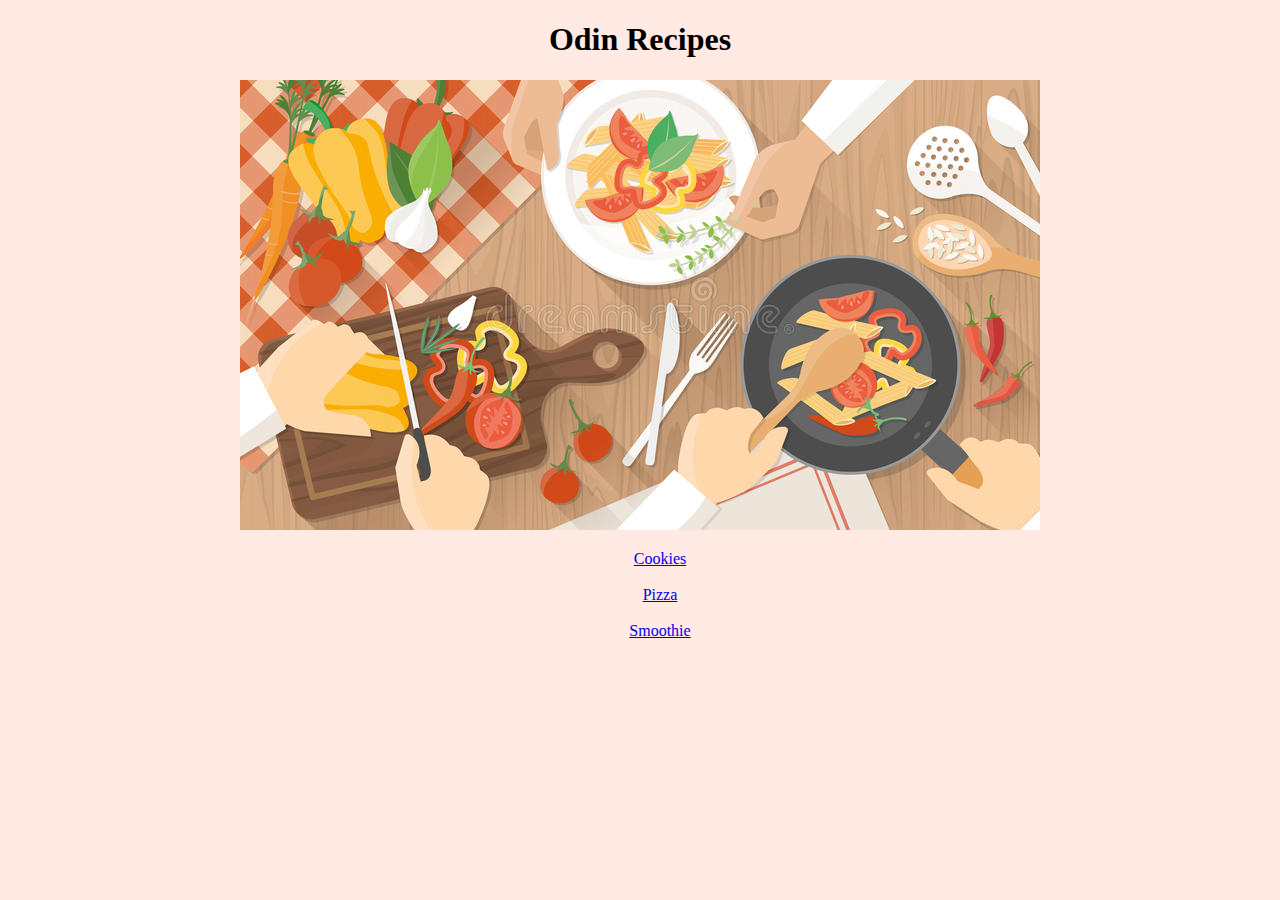
<file: index.html>
<!DOCTYPE html>
<!DOCTYPE html>
<html lang="en" dir="ltr">
  <head>
    <meta charset="utf-8">
    <title>Les Recettes Odin</title>
    <link rel="stylesheet" href="styles.css">
  </head>
  <body>
    <h1>Odin Recipes</h1>
    <img src="img/cooking.jpg" alt="cooking.jpg">
    <ul class="index">
      <li><a href="recipes/cookies.html">Cookies</a></li><br>
      <li><a href="recipes/pizza.html">Pizza</a></li><br>
      <li><a href="recipes/smoothie.html">Smoothie</a></li><br>
    </ul>

  </body>
</html>
</file>
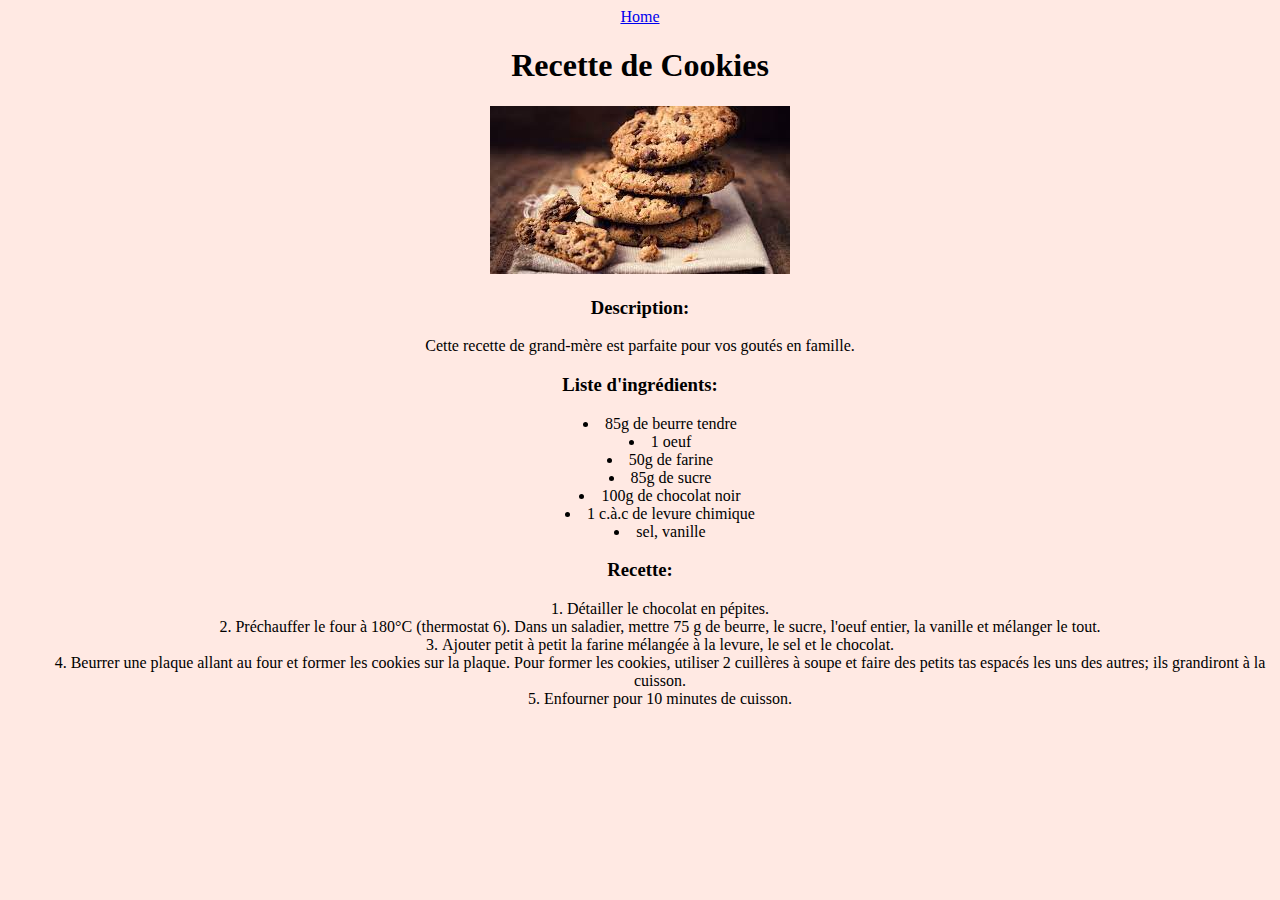
<file: recipes/cookies.html>
<!DOCTYPE html>
<html lang="en" dir="ltr">
  <head>
    <meta charset="utf-8">
    <title>Cookies</title>
    <link rel="stylesheet" href="../styles.css">

  </head>
  <body>
    <div class="homepage">
      <a href="../index.html">Home</a>
    </div>
    <h1>Recette de Cookies</h1>
    <img src="../img/cookies.jpg" alt="Cookies.jpg">
    <h3>Description:</h3>
    <p>Cette recette de grand-mère est parfaite pour vos goutés en famille.</p>
    <h3>Liste d'ingrédients:</h3>
    <ul>
      <li>85g de beurre tendre</li>
      <li>1 oeuf</li>
      <li>50g de farine</li>
      <li>85g de sucre</li>
      <li>100g de chocolat noir</li>
      <li>1 c.à.c de levure chimique</li>
      <li>sel, vanille</li>
    </ul>
    <h3>Recette:</h3>
    <ol>
      <li>Détailler le chocolat en pépites.</li>
      <li>Préchauffer le four à 180°C (thermostat 6). Dans un saladier, mettre 75 g de beurre, le sucre, l'oeuf entier, la vanille et mélanger le tout.</li>
      <li>Ajouter petit à petit la farine mélangée à la levure, le sel et le chocolat.</li>
      <li>Beurrer une plaque allant au four et former les cookies sur la plaque. Pour former les cookies, utiliser 2 cuillères à soupe et faire des petits tas espacés les uns des autres; ils grandiront à la cuisson.</li>
      <li>Enfourner pour 10 minutes de cuisson.</li>
    </ol>

  </body>
</html>
</file>
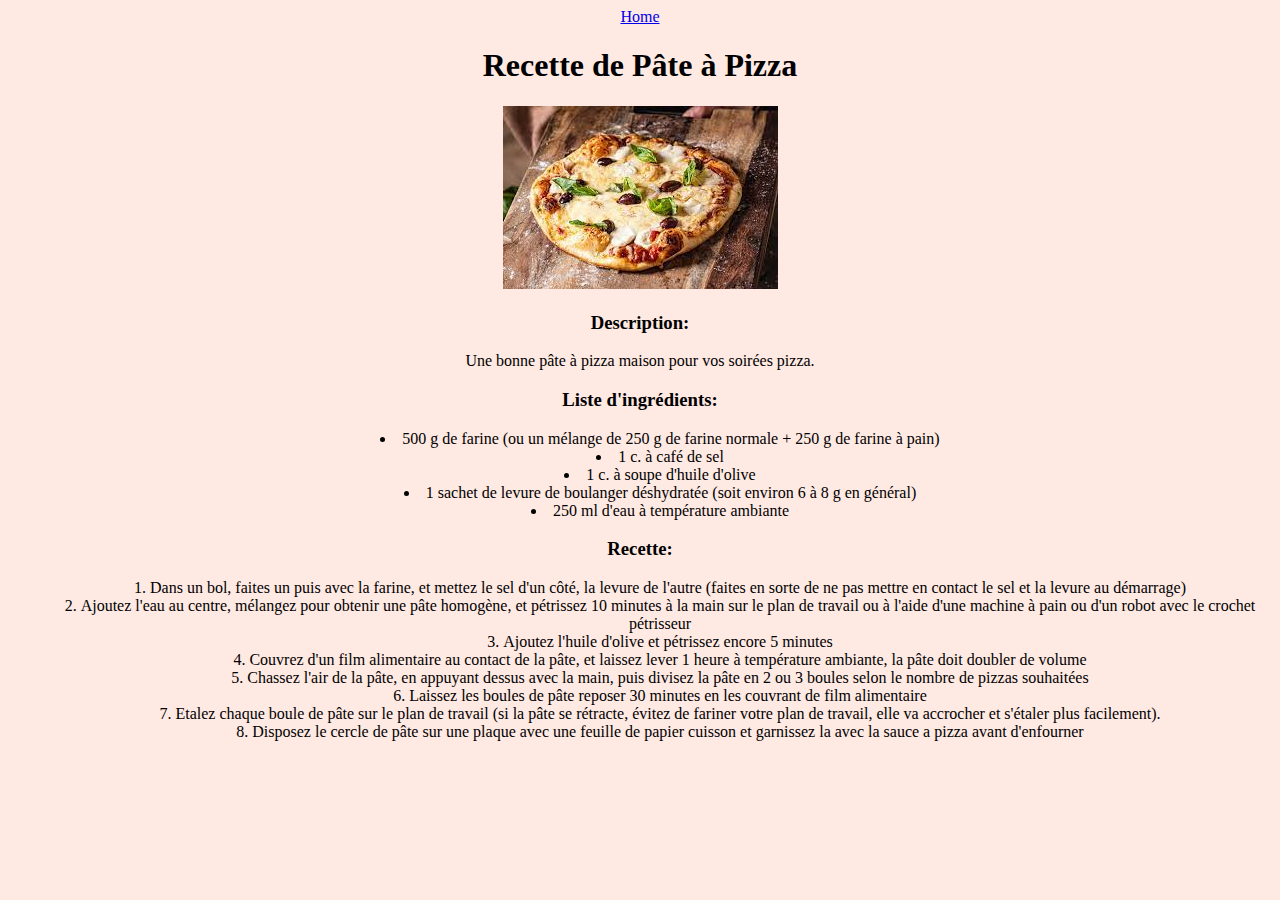
<file: recipes/pizza.html>
<!DOCTYPE html>
<html lang="en" dir="ltr">
  <head>
    <meta charset="utf-8">
    <title>Pizza</title>
    <link rel="stylesheet" href="../styles.css">
  </head>
  <body>
    <div class="homepage">
      <a href="../index.html">Home</a>
    </div>
    <h1>Recette de Pâte à Pizza</h1>
    <img src="../img/pizza.jpg" alt="Pizza.jpg">
    <h3>Description:</h3>
    <p>Une bonne pâte à pizza maison pour vos soirées pizza.</p>
    <h3>Liste d'ingrédients:</h3>
    <ul>
      <li>500 g de farine (ou un mélange de 250 g de farine normale + 250 g de farine à pain)</li>
      <li>1 c. à café de sel</li>
      <li>1 c. à soupe d'huile d'olive</li>
      <li>1 sachet de levure de boulanger déshydratée (soit environ 6 à 8 g en général)</li>
      <li>250 ml d'eau à température ambiante</li>
    </ul>
    <h3>Recette:</h3>
    <ol>
      <li>Dans un bol, faites un puis avec la farine, et mettez le sel d'un côté, la levure de l'autre (faites en sorte de ne pas mettre en contact le sel et la levure au démarrage)</li>
      <li>Ajoutez l'eau au centre, mélangez pour obtenir une pâte homogène, et pétrissez 10 minutes à la main sur le plan de travail ou à l'aide d'une machine à pain ou d'un robot avec le crochet pétrisseur</li>
      <li>Ajoutez l'huile d'olive et pétrissez encore 5 minutes</li>
      <li>Couvrez d'un film alimentaire au contact de la pâte, et laissez lever 1 heure à température ambiante, la pâte doit doubler de volume</li>
      <li>Chassez l'air de la pâte, en appuyant dessus avec la main, puis divisez la pâte en 2 ou 3 boules selon le nombre de pizzas souhaitées</li>
      <li>Laissez les boules de pâte reposer 30 minutes en les couvrant de film alimentaire</li>
      <li>Etalez chaque boule de pâte sur le plan de travail (si la pâte se rétracte, évitez de fariner votre plan de travail, elle va accrocher et s'étaler plus facilement).</li>
      <li>Disposez le cercle de pâte sur une plaque avec une feuille de papier cuisson et garnissez la avec la sauce a pizza avant d'enfourner</li>
    </ol>

  </body>
</html>
</file>
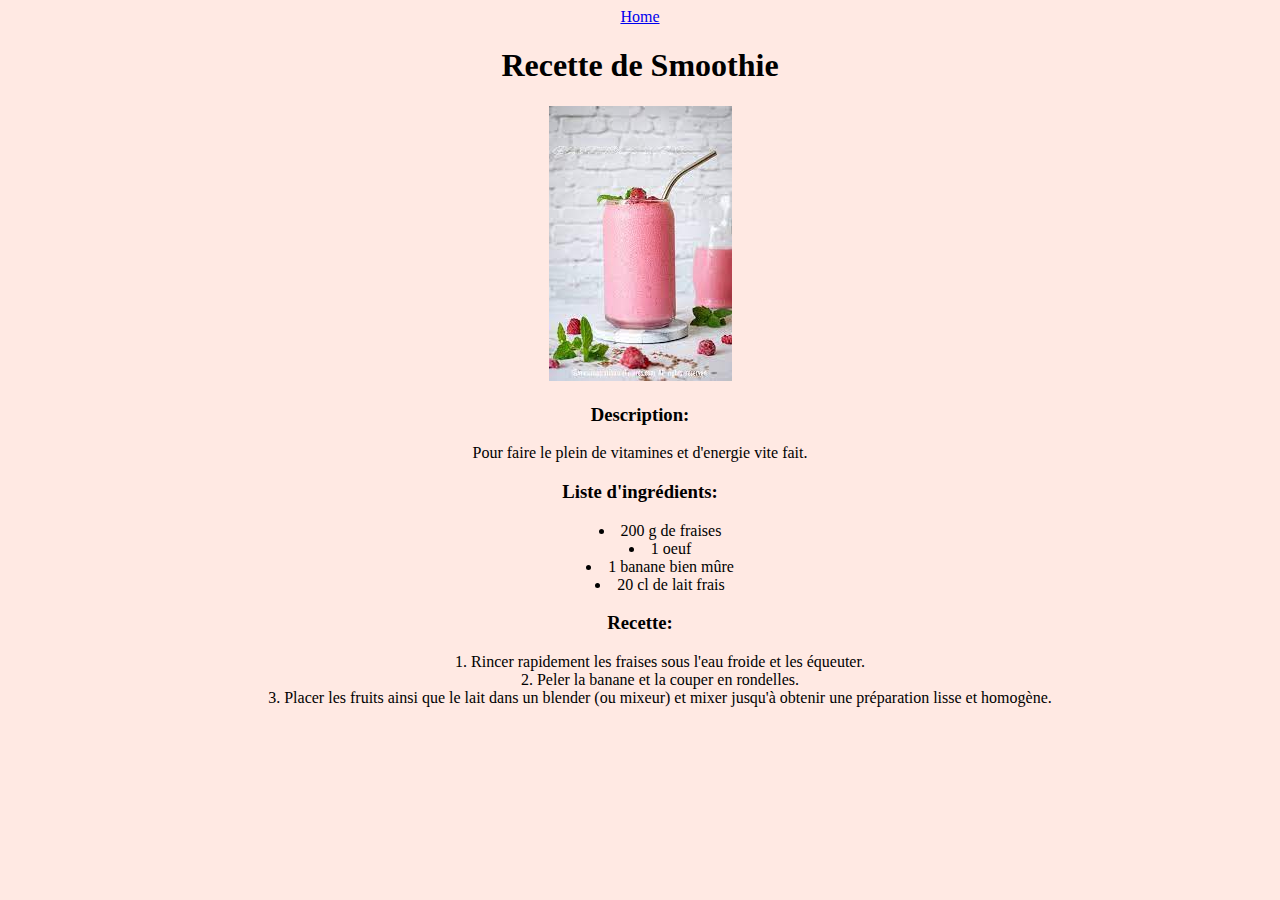
<file: recipes/smoothie.html>
<!DOCTYPE html>
<html lang="en" dir="ltr">
  <head>
    <meta charset="utf-8">
    <title>Smoothie</title>
    <link rel="stylesheet" href="../styles.css">
  </head>
  <body>
    <div class="homepage">
      <a href="../index.html">Home</a>
    </div>
    <h1>Recette de Smoothie</h1>
    <img src="../img/smoothie.jpg" alt="smoothie".jpg>
    <h3>Description:</h3>
    <p>Pour faire le plein de vitamines et d'energie vite fait.</p>
    <h3>Liste d'ingrédients:</h3>
    <ul>
      <li>200 g de fraises</li>
      <li>1 oeuf</li>
      <li>1 banane bien mûre</li>
      <li>20 cl de lait frais</li>
    </ul>
    <h3>Recette:</h3>
    <ol>
      <li>Rincer rapidement les fraises sous l'eau froide et les équeuter.</li>
      <li>Peler la banane et la couper en rondelles.</li>
      <li>Placer les fruits ainsi que le lait dans un blender (ou mixeur) et mixer jusqu'à obtenir une préparation lisse et homogène.</li>
    </ol>

  </body>
</html>
</file>
<file: styles.css>
Body {
  text-align: center;
  background: #ffe9e3;
}
.index {
  list-style: none;
}
li {
  list-style-position: inside;
}
</file>
